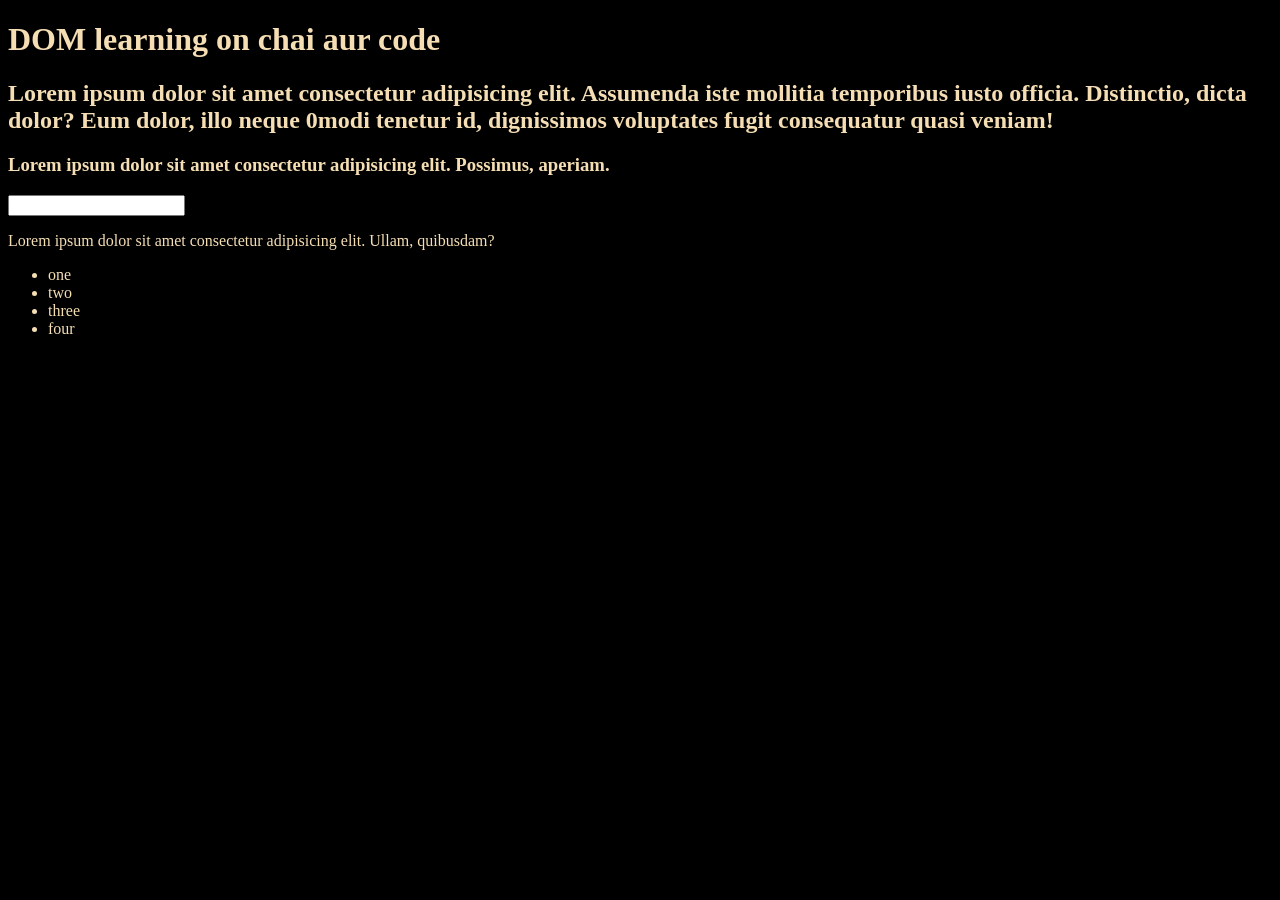
<file: DOM/1.html>
<!DOCTYPE html>
<html lang="en">
<head>
    <meta charset="UTF-8">
    
    <title>DOM learning</title>
    <style>
        .big-black{
            background-color: black;
            color: wheat;
        }
    </style>
        </head>
<body class="big-black">
    <div >
        <h1 id="title" class ="heading">DOM learning on chai aur code</h1>
        <h2>Lorem ipsum dolor sit amet consectetur adipisicing elit. Assumenda iste mollitia temporibus iusto officia. Distinctio, dicta dolor? Eum dolor, illo neque 0modi tenetur id, dignissimos voluptates fugit consequatur quasi veniam!</h2>
        <h3>Lorem ipsum dolor sit amet consectetur adipisicing elit. Possimus, aperiam.</h3>
        <input type="password" name="" id="">
        <p>Lorem ipsum dolor sit amet consectetur adipisicing elit. Ullam, quibusdam?</p>

        <ul>
            <li class = "listitem">one</li>
            <li class = "listitem">two</li>
            <li class = "listitem">three</li>
            <li class = "listitem">four</li>

        </ul>
    </div>
</body>
</html>
</file>
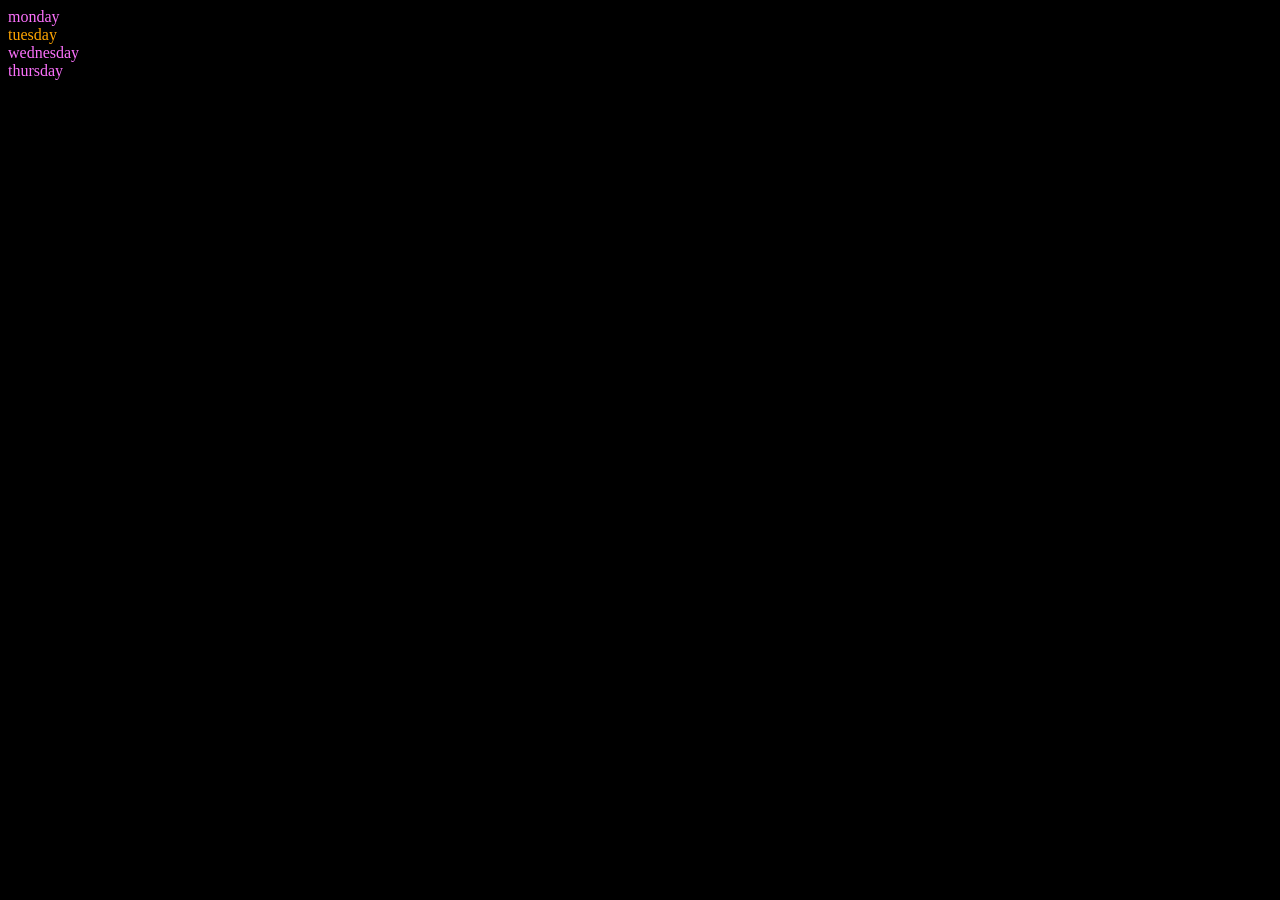
<file: DOM/2.html>
<!DOCTYPE html>
<html lang="en">
<head>
    <meta charset="UTF-8">
    <meta name="viewport" content="width=device-width, initial-scale=1.0">
    <title>DOM on chai aur code</title>
</head>
<body style="background-color: black; color: rgb(251, 112, 251);">
    
    <div class="parent">
        <div class="day">monday</div>
        <div class="day">tuesday</div>
        <div class="day">wednesday</div>
        <div class="day">thursday</div>
        </div>
        <script>
            const NEW = document.querySelector('.parent')
            console.log(NEW);
            console.log(NEW.children[1].innerHTML);
            
            NEW.children[1].style.color = "orange";
            // console.log(NEW.firstElementChild.outerHTML);
            // console.log(NEW.lastElementChild.outerHTML);
            
            const newday =  document.querySelector('.day')
            console.log(newday);
            console.log(newday.parentElement.outerHTML)
            console.log(newday.nextElementSibling.outerHTML)
            
        </script>
            </body>
</html>
</file>
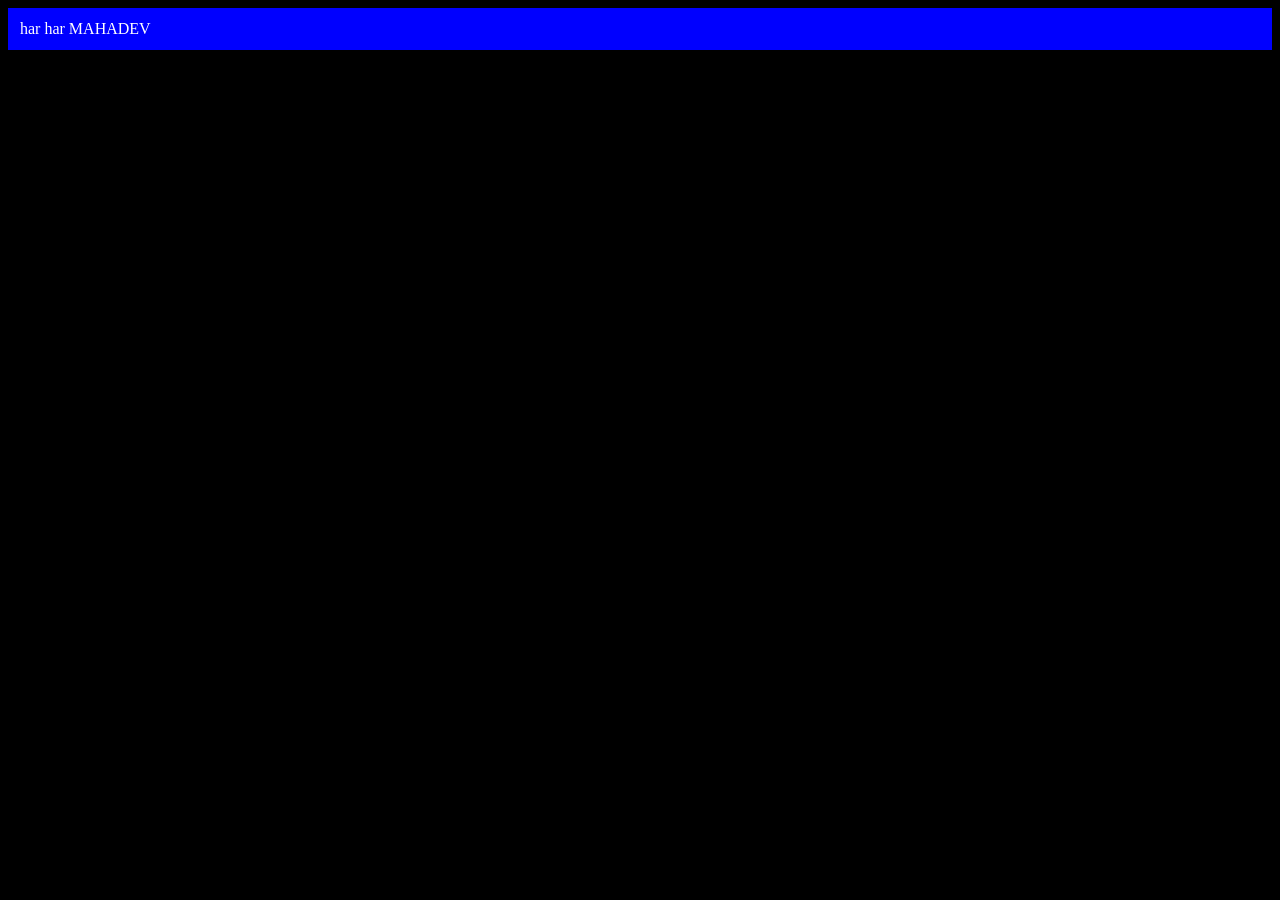
<file: DOM/3.html>
<!DOCTYPE html>
<html lang="en">
<head>
    <meta charset="UTF-8">
    <meta name="viewport" content="width=, initial-scale=1.0">
    <title>DOM chai aur code</title>
</head>
<body style="background-color: black; color: rgb(251, 112, 251);">
    <script>
      const mydiv = document.createElement('div')
      console.log(mydiv);

      mydiv.className = 'Boss'
      mydiv.id = Math.round(Math.random() * 10)
      mydiv.setAttribute('title' , 'BIG BOSS')  
      mydiv.style.backgroundColor = 'blue'
      mydiv.style.color = 'white'
      mydiv.style.padding = '12px'
      mydiv.innerText = 'har har MAHADEV'
      document.body.appendChild(mydiv)              
    </script>
</body>
</html>
</file>
